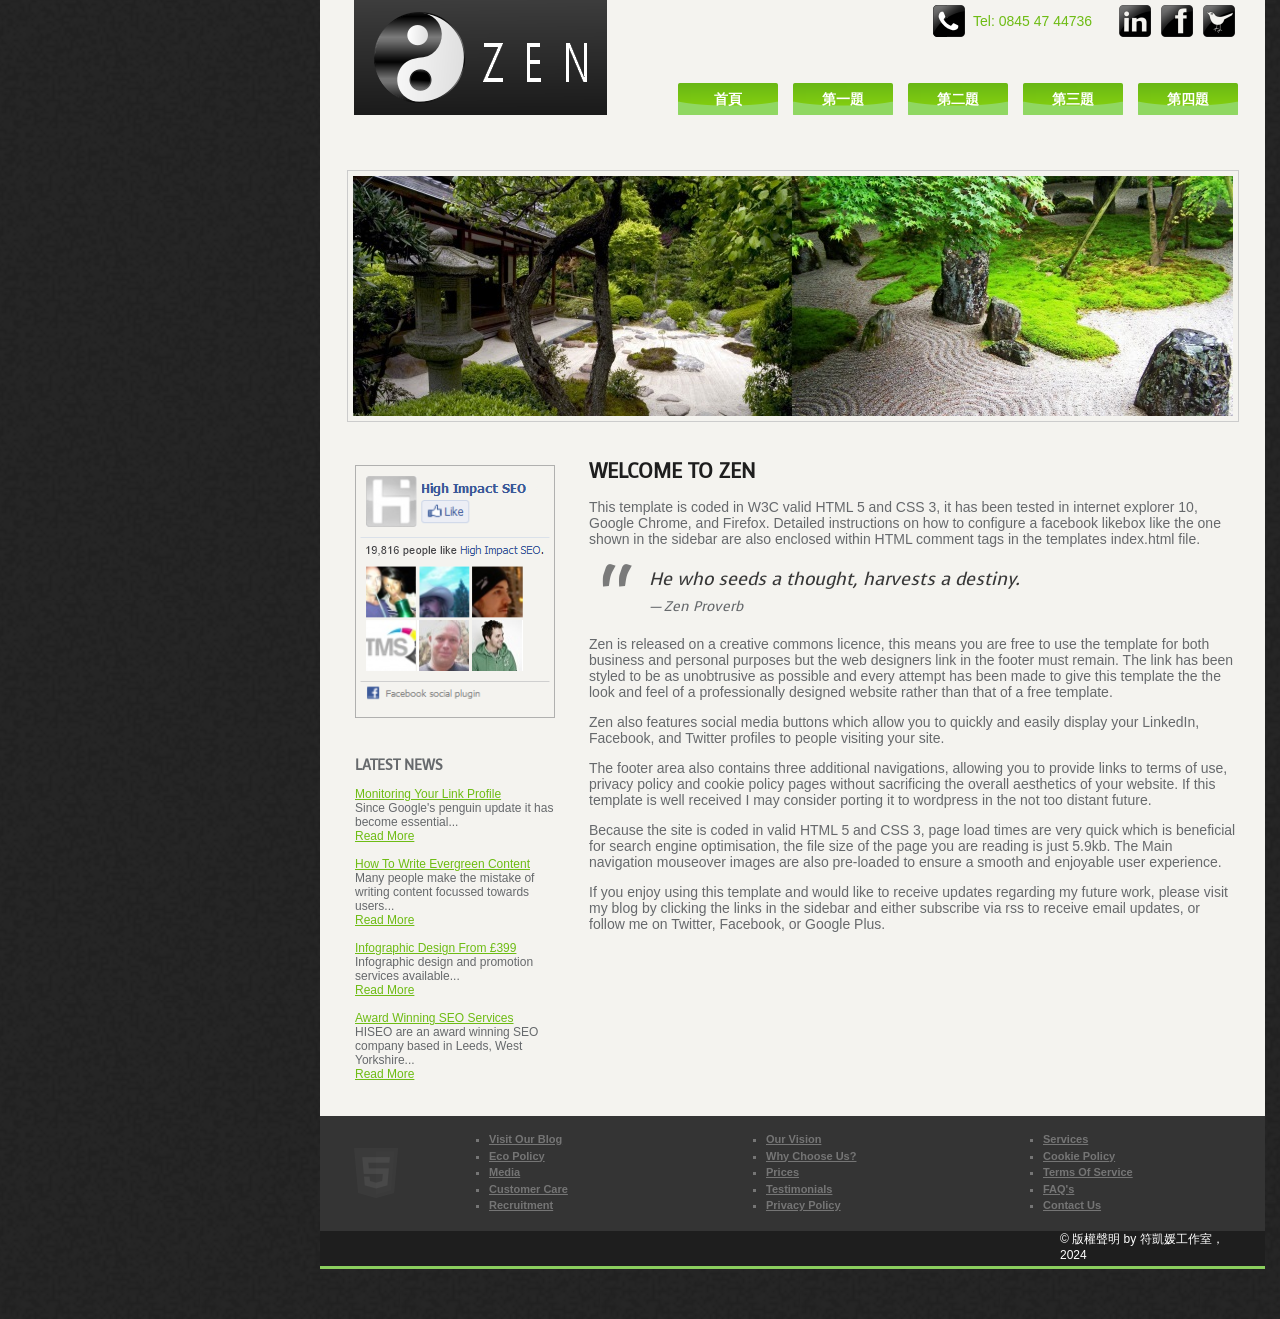
<file: index.html>
<!DOCTYPE html> 
<html>
<head>
<meta http-equiv="Content-Type" content="text/html; charset=utf-8" />
<title>110570034 符凱媛</title>
<meta name="description" content="Zen is a free XHTML template released on a creative commons attribution license" />
<meta name="keywords" content="Zen Template" />
<link rel="stylesheet" type="text/css" href="style.css"/>
<link rel="icon" href="images/favicon.ico" type="image/x-icon" />
<link href='http://fonts.googleapis.com/css?family=Voces' rel='stylesheet' type='text/css' />
</head>
<body>
<!-- Paste Facebook LikeBox Javascript Here -->
<div class="wrap">
<div class="header">
<div class="topbar">
<div class="social"><a href="#" target="_blank" title="twitter" class="twitter">twitter</a><a href="#" target="_blank" title="facebook" class="facebook">facebook</a><a href="#" target="_blank" title="linkedin" class="linkedin">linkedin</a>
</div><!--close social -->
<div class="phone">Tel: 0845 47 44736</div>
<div id="menu">
      <ul>
        <li><a  href="index.html">首頁</a></li>
        <li><a  href="a1.html">第一題</a></li>
        <li><a  href="a2.html">第二題</a></li>
        <li><a  href="a3.html">第三題</a></li>
        <li><a  href="a4.html">第四題</a></li>
      </ul>
</div><!-- close menu -->
</div><!--close topbar -->

<div class="blacktab"><div class="logo"><a href="#"><img src="images/logo.png" alt="Zen Template" /></a></div></div>
<div class="banner"><img src="images/banner.jpg" height="240" width="880" alt="Zen Banner"/></div>
</div><!-- close header -->
<div class="page">

<div class="main">
<h1>Welcome To ZEN</h1>
<p>This template is coded in W3C valid HTML 5 and CSS 3, it has been tested in internet explorer 10, Google Chrome, and Firefox. Detailed instructions on how to configure a facebook likebox like the one shown in the sidebar are also enclosed within HTML comment tags in the templates index.html file.</p>
<blockquote>He who seeds a thought, harvests a destiny.<cite>Zen Proverb</cite></blockquote>
<p>Zen is released on a creative commons licence, this means you are free to use the template for both business and personal purposes but the web designers link in the footer must remain. The link has been styled to be as unobtrusive as possible and every attempt has been made to give this template the the look and feel of a professionally designed website rather than that of a free template.</p>
<p>Zen also features social media buttons which allow you to quickly and easily display your LinkedIn, Facebook, and Twitter profiles to people visiting your site.</p>
<p>The footer area also contains three additional navigations, allowing you to provide links to terms of use, privacy policy and cookie policy pages without sacrificing the overall aesthetics of your website. If this template is well received I may consider porting it to wordpress in the not too distant future.</p>
<p>Because the site is coded in valid HTML 5 and CSS 3, page load times are very quick which is beneficial for search engine optimisation, the file size of the page you are reading is just 5.9kb. The Main navigation mouseover images are also pre-loaded to ensure a smooth and enjoyable user experience.</p>
<p>If you enjoy using this template and would like to receive updates regarding my future work, please visit my blog by clicking the links in the sidebar and either subscribe via rss to receive email updates, or follow me on Twitter, Facebook, or Google Plus.</p>
</div>
<div class="sidebar">
<div class="item">
<!-- Replace This Code With Your Own Facebook Likebox Code - To Get The Code Go To: http://developers.facebook.com/docs/reference/plugins/like-box/  
Paste The Code From Box 2 Below, And The Code From Box 1 Just Below The <body> Tag On Line 12 -->
<img src="images/facebook-likebox.png" height="253" width="200" alt="This Image Is For Demo Purposes Only - Replace This Line With Your Facebook Likebox Code" />
<!-- End Facebook Likebox Code -->
</div>
<div class="item">
<h2>Latest News</h2>
<p><a href="http://www.hiseo.co.uk/seo-blog/monitoring-your-link-profile-in-real-time-with-excel-or-calc/">Monitoring Your Link Profile</a><br />Since Google&#39;s penguin update it has become essential...<br /><a href="http://www.hiseo.co.uk/seo-blog/monitoring-your-link-profile-in-real-time-with-excel-or-calc/">Read More</a><br /><br />
<a href="http://www.hiseo.co.uk/seo-blog/how-to-write-targeted-evergreen-content/">How To Write Evergreen Content</a><br />Many people make the mistake of writing content focussed towards users...<br /><a href="http://www.hiseo.co.uk/seo-blog/how-to-write-targeted-evergreen-content/">Read More</a><br /><br />
<a href="http://www.hiseo.co.uk/seo-blog/organic-seo-trail-map/">Infographic Design From &pound;399</a><br />Infographic design and promotion services available...<br /><a href="http://www.hiseo.co.uk/seo-blog/organic-seo-trail-map/">Read More</a><br /><br />
<a href="http://www.hiseo.co.uk/">Award Winning SEO Services</a><br />HISEO are an award winning SEO company based in Leeds, West Yorkshire... <br /><a href="http://www.hiseo.co.uk/">Read More</a></p>
</div>
</div><!-- close sidebar -->
</div><!--close page -->
<div class="footer">
<div class="html5"></div>
<div class="footerbox">
<div class="box1">
<ul>
<li><a href="#">Services</a></li>
<li><a href="#">Cookie Policy</a></li>
<li><a href="#">Terms Of Service</a></li>
<li><a href="#">FAQ&#39;s</a></li>
<li><a href="#">Contact Us</a></li>
</ul>
</div>
<div class="box2">
<ul>
<li><a href="#">Our Vision</a></li>
<li><a href="#">Why Choose Us?</a></li>
<li><a href="#">Prices</a></li>
<li><a href="#">Testimonials</a></li>
<li><a href="#">Privacy Policy</a></li>
</ul>
</div>
<div class="box3">
<ul>
<li><a href="#">Visit Our Blog</a></li>
<li><a href="#">Eco Policy</a></li>
<li><a href="#">Media</a></li>
<li><a href="#">Customer Care</a></li>
<li><a href="#">Recruitment</a></li>
</ul>
</div>
</div>
<!-- required for legal template use - please do not remove or edit-->
<div class="creativecommons">
  &copy 版權聲明 by 符凱媛工作室，2024

</div>
<!-- end required for legal template use - please do not remove or edit -->
</div>
</div>
</body>
</html>
</file>
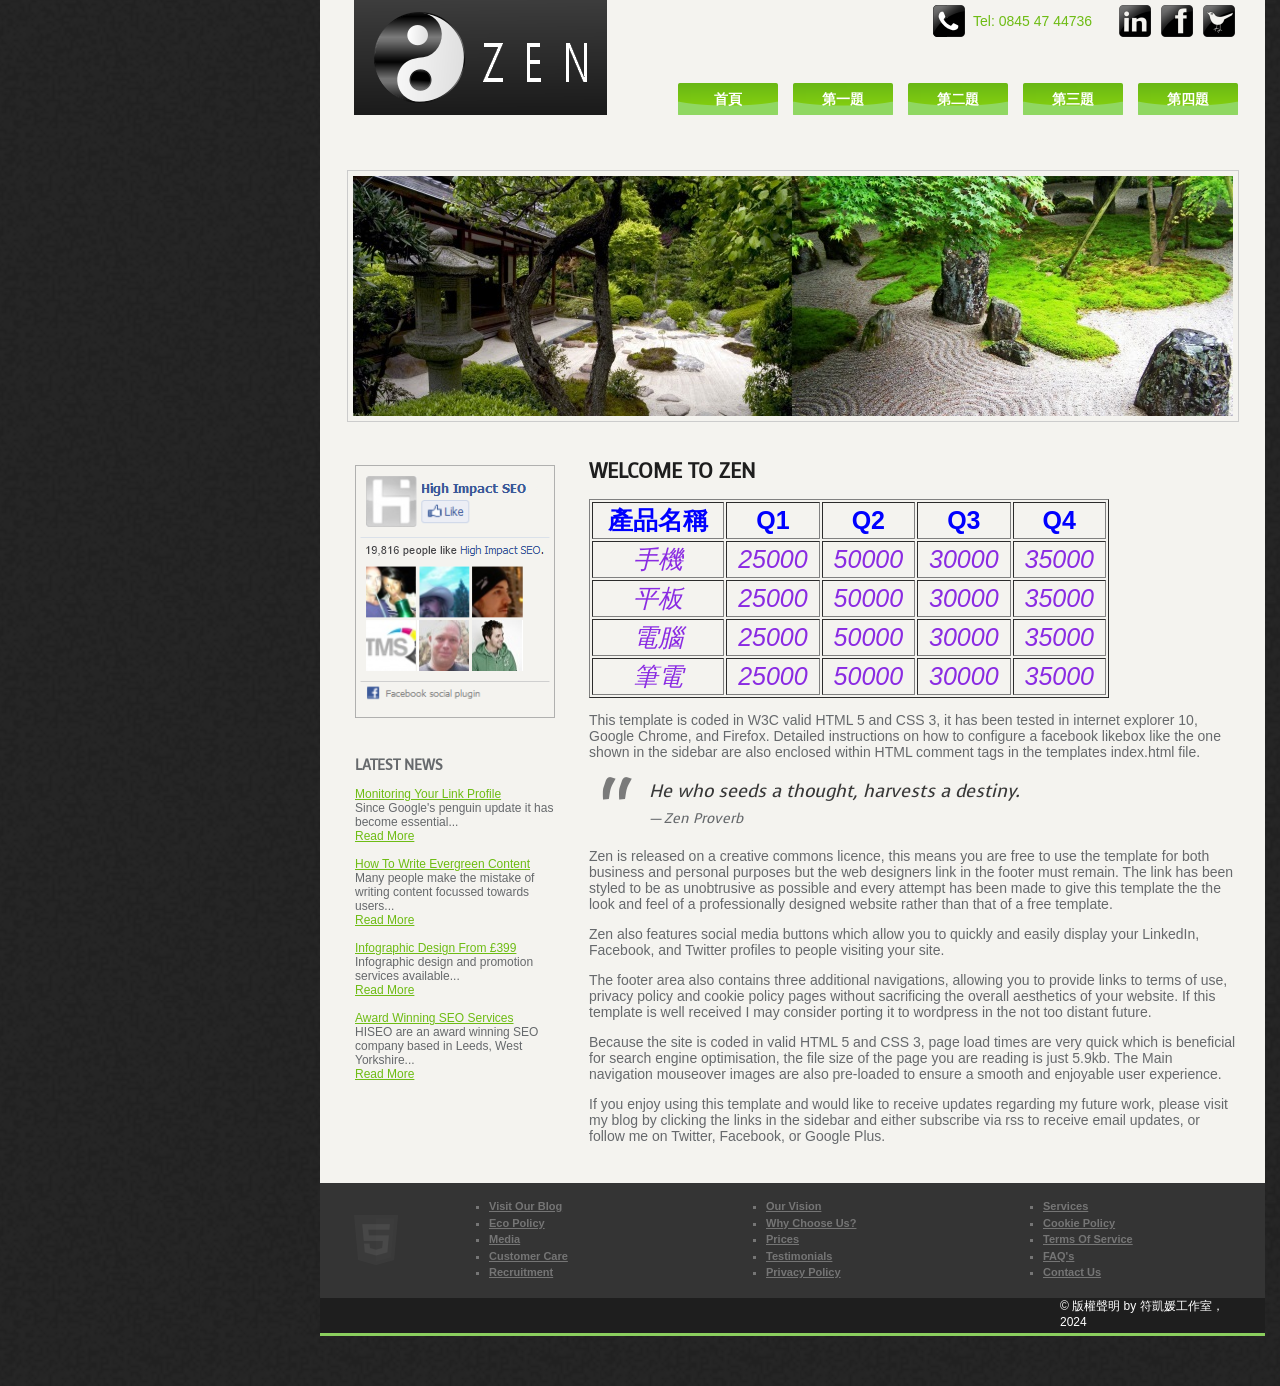
<file: a1.html>
<!DOCTYPE html> 
<html>
<head>
<meta http-equiv="Content-Type" content="text/html; charset=utf-8" />
<title>110570034 符凱媛</title>
<meta name="description" content="Zen is a free XHTML template released on a creative commons attribution license" />
<meta name="keywords" content="Zen Template" />
<link rel="stylesheet" type="text/css" href="style.css"/>
<link rel="icon" href="images/favicon.ico" type="image/x-icon" />
<link href='http://fonts.googleapis.com/css?family=Voces' rel='stylesheet' type='text/css' />
</head>
<body>
<!-- Paste Facebook LikeBox Javascript Here -->
<div class="wrap">
<div class="header">
<div class="topbar">
<div class="social"><a href="#" target="_blank" title="twitter" class="twitter">twitter</a><a href="#" target="_blank" title="facebook" class="facebook">facebook</a><a href="#" target="_blank" title="linkedin" class="linkedin">linkedin</a>
</div><!--close social -->
<div class="phone">Tel: 0845 47 44736</div>
<div id="menu">
      <ul>
        <li><a  href="index.html">首頁</a></li>
        <li><a  href="a1.html">第一題</a></li>
        <li><a  href="a2.html">第二題</a></li>
        <li><a  href="a3.html">第三題</a></li>
        <li><a  href="a4.html">第四題</a></li>
      </ul>
</div><!-- close menu -->
</div><!--close topbar -->

<div class="blacktab"><div class="logo"><a href="#"><img src="images/logo.png" alt="Zen Template" /></a></div></div>
<div class="banner"><img src="images/banner.jpg" height="240" width="880" alt="Zen Banner"/></div>
</div><!-- close header -->
<div class="page">

<div class="main">
<h1>Welcome To ZEN</h1>

<table border="1" width="80%"  style="color: blueviolet; font-size: 25px; font-style: italic; text-align: center;">
  <tr>
    <td style="color: blue; font-size: 25px; font-weight: 900; text-align: center; font-style: normal;">產品名稱</td>
    <td style="color: blue; font-size: 25px; font-weight: 900; text-align: center; font-style: normal;">Q1</td>
    <td style="color: blue; font-size: 25px; font-weight: 900; text-align: center; font-style: normal;">Q2</td>
    <td style="color: blue; font-size: 25px; font-weight: 900; text-align: center; font-style: normal;">Q3</td>
    <td style="color: blue; font-size: 25px; font-weight: 900; text-align: center; font-style: normal;">Q4</td>
  </tr>
  <tr >
    <td>手機</td>
    <td>25000</td>
    <td>50000</td>
    <td>30000</td>
    <td>35000</td>
  </tr>
  <tr >
    <td>平板</td>
    <td>25000</td>
    <td>50000</td>
    <td>30000</td>
    <td>35000</td>
  </tr>
  <tr >
    <td>電腦</td>
    <td>25000</td>
    <td>50000</td>
    <td>30000</td>
    <td>35000</td>
  </tr>
  <tr style="text-align: center;">
    <td>筆電</td>
    <td>25000</td>
    <td>50000</td>
    <td>30000</td>
    <td>35000</td>
  </tr>
</table>





<p>This template is coded in W3C valid HTML 5 and CSS 3, it has been tested in internet explorer 10, Google Chrome, and Firefox. Detailed instructions on how to configure a facebook likebox like the one shown in the sidebar are also enclosed within HTML comment tags in the templates index.html file.</p>
<blockquote>He who seeds a thought, harvests a destiny.<cite>Zen Proverb</cite></blockquote>
<p>Zen is released on a creative commons licence, this means you are free to use the template for both business and personal purposes but the web designers link in the footer must remain. The link has been styled to be as unobtrusive as possible and every attempt has been made to give this template the the look and feel of a professionally designed website rather than that of a free template.</p>
<p>Zen also features social media buttons which allow you to quickly and easily display your LinkedIn, Facebook, and Twitter profiles to people visiting your site.</p>
<p>The footer area also contains three additional navigations, allowing you to provide links to terms of use, privacy policy and cookie policy pages without sacrificing the overall aesthetics of your website. If this template is well received I may consider porting it to wordpress in the not too distant future.</p>
<p>Because the site is coded in valid HTML 5 and CSS 3, page load times are very quick which is beneficial for search engine optimisation, the file size of the page you are reading is just 5.9kb. The Main navigation mouseover images are also pre-loaded to ensure a smooth and enjoyable user experience.</p>
<p>If you enjoy using this template and would like to receive updates regarding my future work, please visit my blog by clicking the links in the sidebar and either subscribe via rss to receive email updates, or follow me on Twitter, Facebook, or Google Plus.</p>
</div>
<div class="sidebar">
<div class="item">
<!-- Replace This Code With Your Own Facebook Likebox Code - To Get The Code Go To: http://developers.facebook.com/docs/reference/plugins/like-box/  
Paste The Code From Box 2 Below, And The Code From Box 1 Just Below The <body> Tag On Line 12 -->
<img src="images/facebook-likebox.png" height="253" width="200" alt="This Image Is For Demo Purposes Only - Replace This Line With Your Facebook Likebox Code" />
<!-- End Facebook Likebox Code -->
</div>
<div class="item">
<h2>Latest News</h2>
<p><a href="http://www.hiseo.co.uk/seo-blog/monitoring-your-link-profile-in-real-time-with-excel-or-calc/">Monitoring Your Link Profile</a><br />Since Google&#39;s penguin update it has become essential...<br /><a href="http://www.hiseo.co.uk/seo-blog/monitoring-your-link-profile-in-real-time-with-excel-or-calc/">Read More</a><br /><br />
<a href="http://www.hiseo.co.uk/seo-blog/how-to-write-targeted-evergreen-content/">How To Write Evergreen Content</a><br />Many people make the mistake of writing content focussed towards users...<br /><a href="http://www.hiseo.co.uk/seo-blog/how-to-write-targeted-evergreen-content/">Read More</a><br /><br />
<a href="http://www.hiseo.co.uk/seo-blog/organic-seo-trail-map/">Infographic Design From &pound;399</a><br />Infographic design and promotion services available...<br /><a href="http://www.hiseo.co.uk/seo-blog/organic-seo-trail-map/">Read More</a><br /><br />
<a href="http://www.hiseo.co.uk/">Award Winning SEO Services</a><br />HISEO are an award winning SEO company based in Leeds, West Yorkshire... <br /><a href="http://www.hiseo.co.uk/">Read More</a></p>
</div>
</div><!-- close sidebar -->
</div><!--close page -->
<div class="footer">
<div class="html5"></div>
<div class="footerbox">
<div class="box1">
<ul>
<li><a href="#">Services</a></li>
<li><a href="#">Cookie Policy</a></li>
<li><a href="#">Terms Of Service</a></li>
<li><a href="#">FAQ&#39;s</a></li>
<li><a href="#">Contact Us</a></li>
</ul>
</div>
<div class="box2">
<ul>
<li><a href="#">Our Vision</a></li>
<li><a href="#">Why Choose Us?</a></li>
<li><a href="#">Prices</a></li>
<li><a href="#">Testimonials</a></li>
<li><a href="#">Privacy Policy</a></li>
</ul>
</div>
<div class="box3">
<ul>
<li><a href="#">Visit Our Blog</a></li>
<li><a href="#">Eco Policy</a></li>
<li><a href="#">Media</a></li>
<li><a href="#">Customer Care</a></li>
<li><a href="#">Recruitment</a></li>
</ul>
</div>
</div>
<!-- required for legal template use - please do not remove or edit-->
<div class="creativecommons">
  &copy 版權聲明 by 符凱媛工作室，2024

</div>
<!-- end required for legal template use - please do not remove or edit -->
</div>
</div>
</body>
</html>
</file>
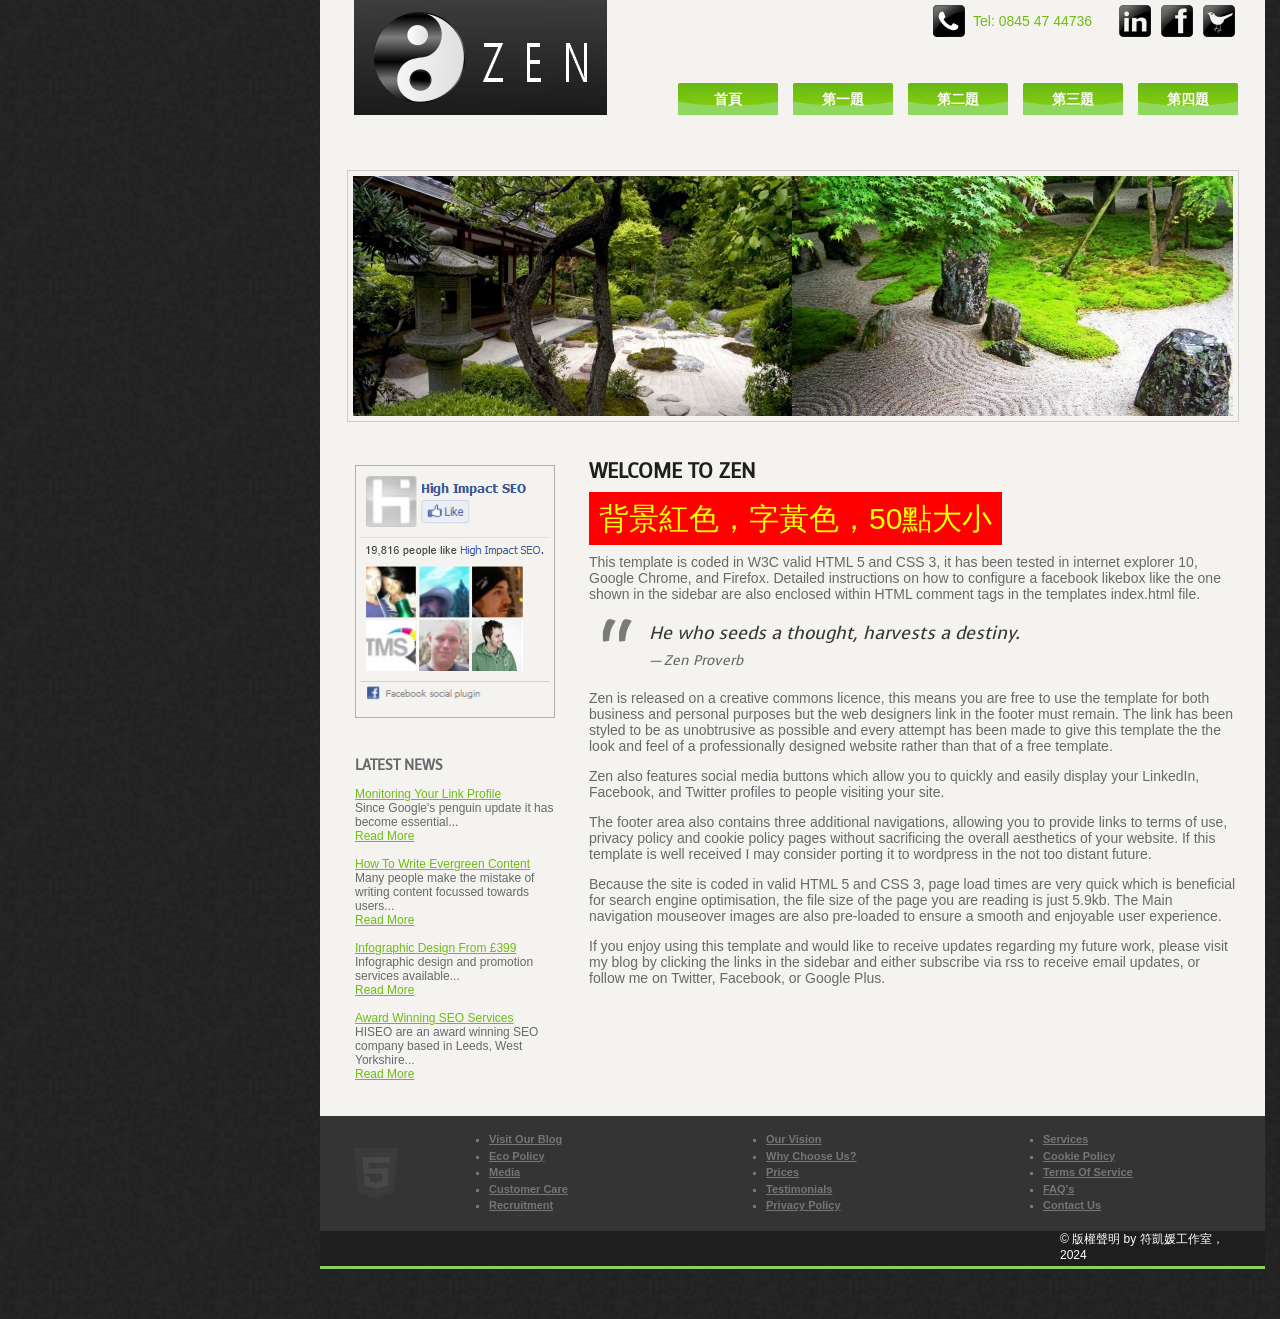
<file: a2.html>
<!DOCTYPE html> 
<html>
<head>
<meta http-equiv="Content-Type" content="text/html; charset=utf-8" />
<title>110570034 符凱媛</title>
<meta name="description" content="Zen is a free XHTML template released on a creative commons attribution license" />
<meta name="keywords" content="Zen Template" />
<link rel="stylesheet" type="text/css" href="style.css"/>
<link rel="icon" href="images/favicon.ico" type="image/x-icon" />
<link href='http://fonts.googleapis.com/css?family=Voces' rel='stylesheet' type='text/css' />
</head>
<body>
<!-- Paste Facebook LikeBox Javascript Here -->
<div class="wrap">
<div class="header">
<div class="topbar">
<div class="social"><a href="#" target="_blank" title="twitter" class="twitter">twitter</a><a href="#" target="_blank" title="facebook" class="facebook">facebook</a><a href="#" target="_blank" title="linkedin" class="linkedin">linkedin</a>
</div><!--close social -->
<div class="phone">Tel: 0845 47 44736</div>
<div id="menu">
      <ul>
        <li><a  href="index.html">首頁</a></li>
        <li><a  href="a1.html">第一題</a></li>
        <li><a  href="a2.html">第二題</a></li>
        <li><a  href="a3.html">第三題</a></li>
        <li><a  href="a4.html">第四題</a></li>
      </ul>
</div><!-- close menu -->
</div><!--close topbar -->

<div class="blacktab"><div class="logo"><a href="#"><img src="images/logo.png" alt="Zen Template" /></a></div></div>
<div class="banner"><img src="images/banner.jpg" height="240" width="880" alt="Zen Banner"/></div>
</div><!-- close header -->
<div class="page">

<div class="main">
<h1>Welcome To ZEN</h1>

<label style="font-size: 30px; color: yellow; background-color: red; padding: 10px;">
  背景紅色，字黃色，50點大小
</label>



<p>This template is coded in W3C valid HTML 5 and CSS 3, it has been tested in internet explorer 10, Google Chrome, and Firefox. Detailed instructions on how to configure a facebook likebox like the one shown in the sidebar are also enclosed within HTML comment tags in the templates index.html file.</p>
<blockquote>He who seeds a thought, harvests a destiny.<cite>Zen Proverb</cite></blockquote>
<p>Zen is released on a creative commons licence, this means you are free to use the template for both business and personal purposes but the web designers link in the footer must remain. The link has been styled to be as unobtrusive as possible and every attempt has been made to give this template the the look and feel of a professionally designed website rather than that of a free template.</p>
<p>Zen also features social media buttons which allow you to quickly and easily display your LinkedIn, Facebook, and Twitter profiles to people visiting your site.</p>
<p>The footer area also contains three additional navigations, allowing you to provide links to terms of use, privacy policy and cookie policy pages without sacrificing the overall aesthetics of your website. If this template is well received I may consider porting it to wordpress in the not too distant future.</p>
<p>Because the site is coded in valid HTML 5 and CSS 3, page load times are very quick which is beneficial for search engine optimisation, the file size of the page you are reading is just 5.9kb. The Main navigation mouseover images are also pre-loaded to ensure a smooth and enjoyable user experience.</p>
<p>If you enjoy using this template and would like to receive updates regarding my future work, please visit my blog by clicking the links in the sidebar and either subscribe via rss to receive email updates, or follow me on Twitter, Facebook, or Google Plus.</p>
</div>
<div class="sidebar">
<div class="item">
<!-- Replace This Code With Your Own Facebook Likebox Code - To Get The Code Go To: http://developers.facebook.com/docs/reference/plugins/like-box/  
Paste The Code From Box 2 Below, And The Code From Box 1 Just Below The <body> Tag On Line 12 -->
<img src="images/facebook-likebox.png" height="253" width="200" alt="This Image Is For Demo Purposes Only - Replace This Line With Your Facebook Likebox Code" />
<!-- End Facebook Likebox Code -->
</div>
<div class="item">
<h2>Latest News</h2>
<p><a href="http://www.hiseo.co.uk/seo-blog/monitoring-your-link-profile-in-real-time-with-excel-or-calc/">Monitoring Your Link Profile</a><br />Since Google&#39;s penguin update it has become essential...<br /><a href="http://www.hiseo.co.uk/seo-blog/monitoring-your-link-profile-in-real-time-with-excel-or-calc/">Read More</a><br /><br />
<a href="http://www.hiseo.co.uk/seo-blog/how-to-write-targeted-evergreen-content/">How To Write Evergreen Content</a><br />Many people make the mistake of writing content focussed towards users...<br /><a href="http://www.hiseo.co.uk/seo-blog/how-to-write-targeted-evergreen-content/">Read More</a><br /><br />
<a href="http://www.hiseo.co.uk/seo-blog/organic-seo-trail-map/">Infographic Design From &pound;399</a><br />Infographic design and promotion services available...<br /><a href="http://www.hiseo.co.uk/seo-blog/organic-seo-trail-map/">Read More</a><br /><br />
<a href="http://www.hiseo.co.uk/">Award Winning SEO Services</a><br />HISEO are an award winning SEO company based in Leeds, West Yorkshire... <br /><a href="http://www.hiseo.co.uk/">Read More</a></p>
</div>
</div><!-- close sidebar -->
</div><!--close page -->
<div class="footer">
<div class="html5"></div>
<div class="footerbox">
<div class="box1">
<ul>
<li><a href="#">Services</a></li>
<li><a href="#">Cookie Policy</a></li>
<li><a href="#">Terms Of Service</a></li>
<li><a href="#">FAQ&#39;s</a></li>
<li><a href="#">Contact Us</a></li>
</ul>
</div>
<div class="box2">
<ul>
<li><a href="#">Our Vision</a></li>
<li><a href="#">Why Choose Us?</a></li>
<li><a href="#">Prices</a></li>
<li><a href="#">Testimonials</a></li>
<li><a href="#">Privacy Policy</a></li>
</ul>
</div>
<div class="box3">
<ul>
<li><a href="#">Visit Our Blog</a></li>
<li><a href="#">Eco Policy</a></li>
<li><a href="#">Media</a></li>
<li><a href="#">Customer Care</a></li>
<li><a href="#">Recruitment</a></li>
</ul>
</div>
</div>
<!-- required for legal template use - please do not remove or edit-->
<div class="creativecommons">
  &copy 版權聲明 by 符凱媛工作室，2024

</div>
<!-- end required for legal template use - please do not remove or edit -->
</div>
</div>
</body>
</html>
</file>
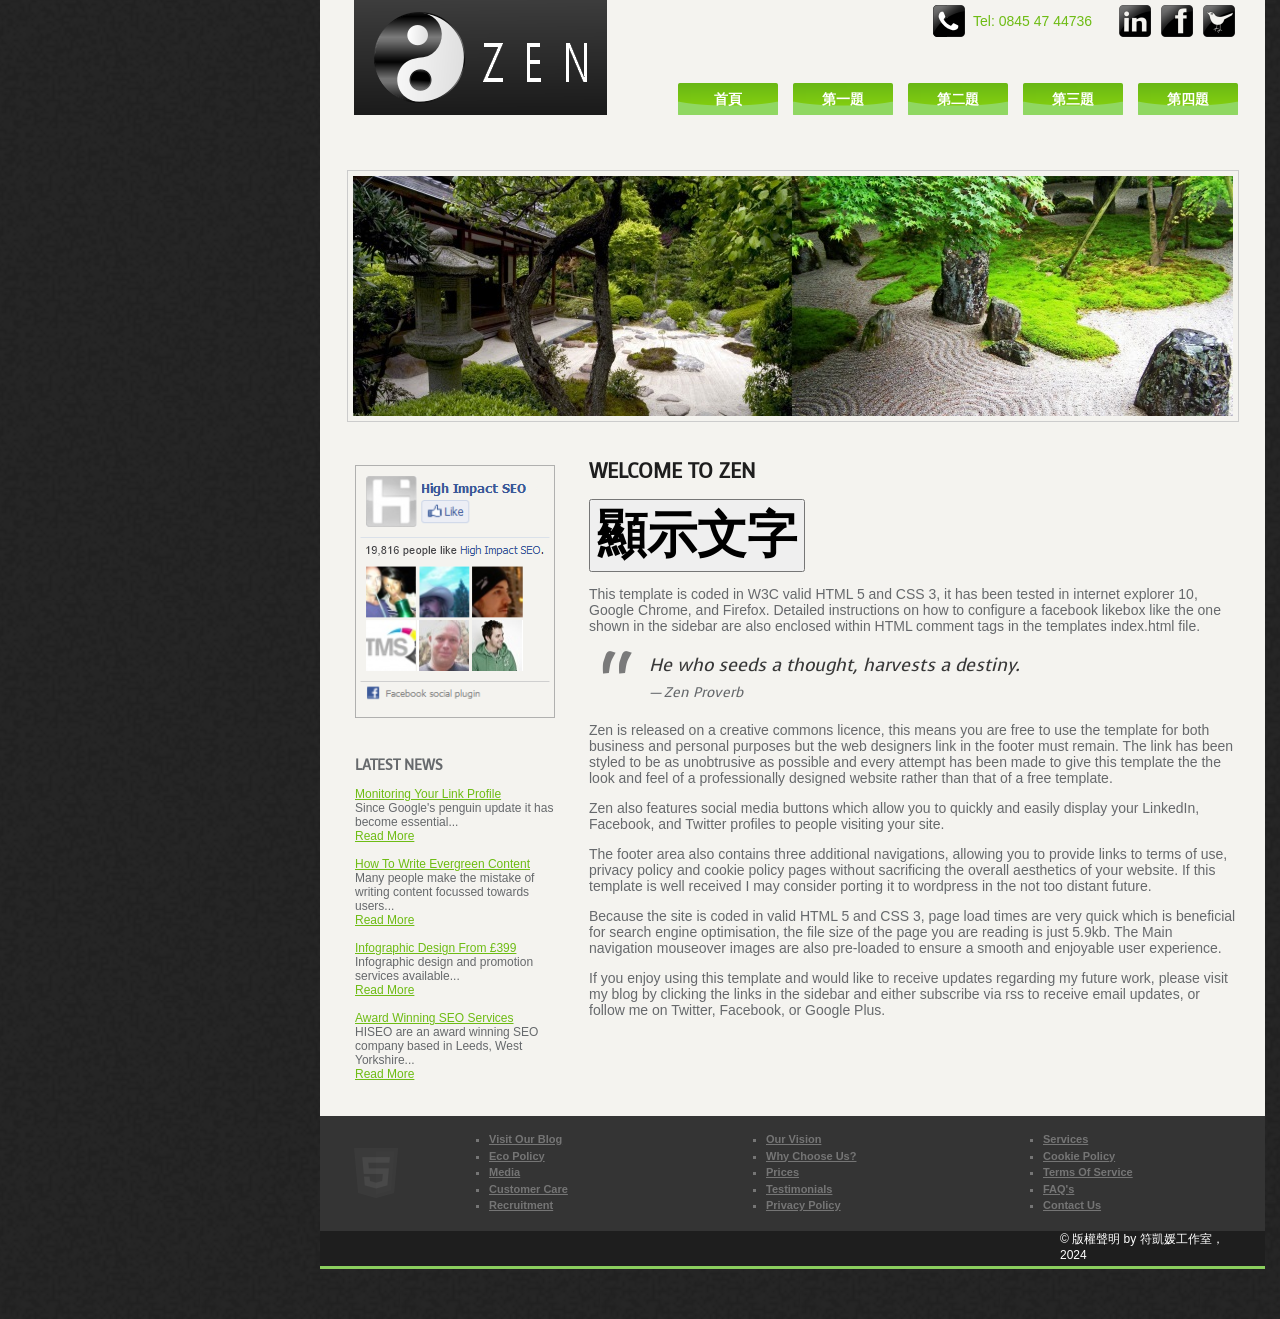
<file: a3.html>
<!DOCTYPE html> 
<html>
<head>
<meta http-equiv="Content-Type" content="text/html; charset=utf-8" />
<title>110570034 符凱媛</title>
<meta name="description" content="Zen is a free XHTML template released on a creative commons attribution license" />
<meta name="keywords" content="Zen Template" />
<link rel="stylesheet" type="text/css" href="style.css"/>
<link rel="icon" href="images/favicon.ico" type="image/x-icon" />
<link href='http://fonts.googleapis.com/css?family=Voces' rel='stylesheet' type='text/css' />

<script>
  function show()
  {
    //alert("hi....")
    document.write("hello....")
  }
</script>

</head>
<body>
<!-- Paste Facebook LikeBox Javascript Here -->
<div class="wrap">
<div class="header">
<div class="topbar">
<div class="social"><a href="#" target="_blank" title="twitter" class="twitter">twitter</a><a href="#" target="_blank" title="facebook" class="facebook">facebook</a><a href="#" target="_blank" title="linkedin" class="linkedin">linkedin</a>
</div><!--close social -->
<div class="phone">Tel: 0845 47 44736</div>
<div id="menu">
      <ul>
        <li><a  href="index.html">首頁</a></li>
        <li><a  href="a1.html">第一題</a></li>
        <li><a  href="a2.html">第二題</a></li>
        <li><a  href="a3.html">第三題</a></li>
        <li><a  href="a4.html">第四題</a></li>
      </ul>
</div><!-- close menu -->
</div><!--close topbar -->

<div class="blacktab"><div class="logo"><a href="#"><img src="images/logo.png" alt="Zen Template" /></a></div></div>
<div class="banner"><img src="images/banner.jpg" height="240" width="880" alt="Zen Banner"/></div>
</div><!-- close header -->
<div class="page">

<div class="main">
<h1>Welcome To ZEN</h1>

  <button onclick="show()" style="font-size: 50px; font-weight: 900;">
    顯示文字
  </button>


<p>This template is coded in W3C valid HTML 5 and CSS 3, it has been tested in internet explorer 10, Google Chrome, and Firefox. Detailed instructions on how to configure a facebook likebox like the one shown in the sidebar are also enclosed within HTML comment tags in the templates index.html file.</p>
<blockquote>He who seeds a thought, harvests a destiny.<cite>Zen Proverb</cite></blockquote>
<p>Zen is released on a creative commons licence, this means you are free to use the template for both business and personal purposes but the web designers link in the footer must remain. The link has been styled to be as unobtrusive as possible and every attempt has been made to give this template the the look and feel of a professionally designed website rather than that of a free template.</p>
<p>Zen also features social media buttons which allow you to quickly and easily display your LinkedIn, Facebook, and Twitter profiles to people visiting your site.</p>
<p>The footer area also contains three additional navigations, allowing you to provide links to terms of use, privacy policy and cookie policy pages without sacrificing the overall aesthetics of your website. If this template is well received I may consider porting it to wordpress in the not too distant future.</p>
<p>Because the site is coded in valid HTML 5 and CSS 3, page load times are very quick which is beneficial for search engine optimisation, the file size of the page you are reading is just 5.9kb. The Main navigation mouseover images are also pre-loaded to ensure a smooth and enjoyable user experience.</p>
<p>If you enjoy using this template and would like to receive updates regarding my future work, please visit my blog by clicking the links in the sidebar and either subscribe via rss to receive email updates, or follow me on Twitter, Facebook, or Google Plus.</p>
</div>
<div class="sidebar">
<div class="item">
<!-- Replace This Code With Your Own Facebook Likebox Code - To Get The Code Go To: http://developers.facebook.com/docs/reference/plugins/like-box/  
Paste The Code From Box 2 Below, And The Code From Box 1 Just Below The <body> Tag On Line 12 -->
<img src="images/facebook-likebox.png" height="253" width="200" alt="This Image Is For Demo Purposes Only - Replace This Line With Your Facebook Likebox Code" />
<!-- End Facebook Likebox Code -->
</div>
<div class="item">
<h2>Latest News</h2>
<p><a href="http://www.hiseo.co.uk/seo-blog/monitoring-your-link-profile-in-real-time-with-excel-or-calc/">Monitoring Your Link Profile</a><br />Since Google&#39;s penguin update it has become essential...<br /><a href="http://www.hiseo.co.uk/seo-blog/monitoring-your-link-profile-in-real-time-with-excel-or-calc/">Read More</a><br /><br />
<a href="http://www.hiseo.co.uk/seo-blog/how-to-write-targeted-evergreen-content/">How To Write Evergreen Content</a><br />Many people make the mistake of writing content focussed towards users...<br /><a href="http://www.hiseo.co.uk/seo-blog/how-to-write-targeted-evergreen-content/">Read More</a><br /><br />
<a href="http://www.hiseo.co.uk/seo-blog/organic-seo-trail-map/">Infographic Design From &pound;399</a><br />Infographic design and promotion services available...<br /><a href="http://www.hiseo.co.uk/seo-blog/organic-seo-trail-map/">Read More</a><br /><br />
<a href="http://www.hiseo.co.uk/">Award Winning SEO Services</a><br />HISEO are an award winning SEO company based in Leeds, West Yorkshire... <br /><a href="http://www.hiseo.co.uk/">Read More</a></p>
</div>
</div><!-- close sidebar -->
</div><!--close page -->
<div class="footer">
<div class="html5"></div>
<div class="footerbox">
<div class="box1">
<ul>
<li><a href="#">Services</a></li>
<li><a href="#">Cookie Policy</a></li>
<li><a href="#">Terms Of Service</a></li>
<li><a href="#">FAQ&#39;s</a></li>
<li><a href="#">Contact Us</a></li>
</ul>
</div>
<div class="box2">
<ul>
<li><a href="#">Our Vision</a></li>
<li><a href="#">Why Choose Us?</a></li>
<li><a href="#">Prices</a></li>
<li><a href="#">Testimonials</a></li>
<li><a href="#">Privacy Policy</a></li>
</ul>
</div>
<div class="box3">
<ul>
<li><a href="#">Visit Our Blog</a></li>
<li><a href="#">Eco Policy</a></li>
<li><a href="#">Media</a></li>
<li><a href="#">Customer Care</a></li>
<li><a href="#">Recruitment</a></li>
</ul>
</div>
</div>
<!-- required for legal template use - please do not remove or edit-->
<div class="creativecommons">
  &copy 版權聲明 by 符凱媛工作室，2024

</div>
<!-- end required for legal template use - please do not remove or edit -->
</div>
</div>
</body>
</html>
</file>
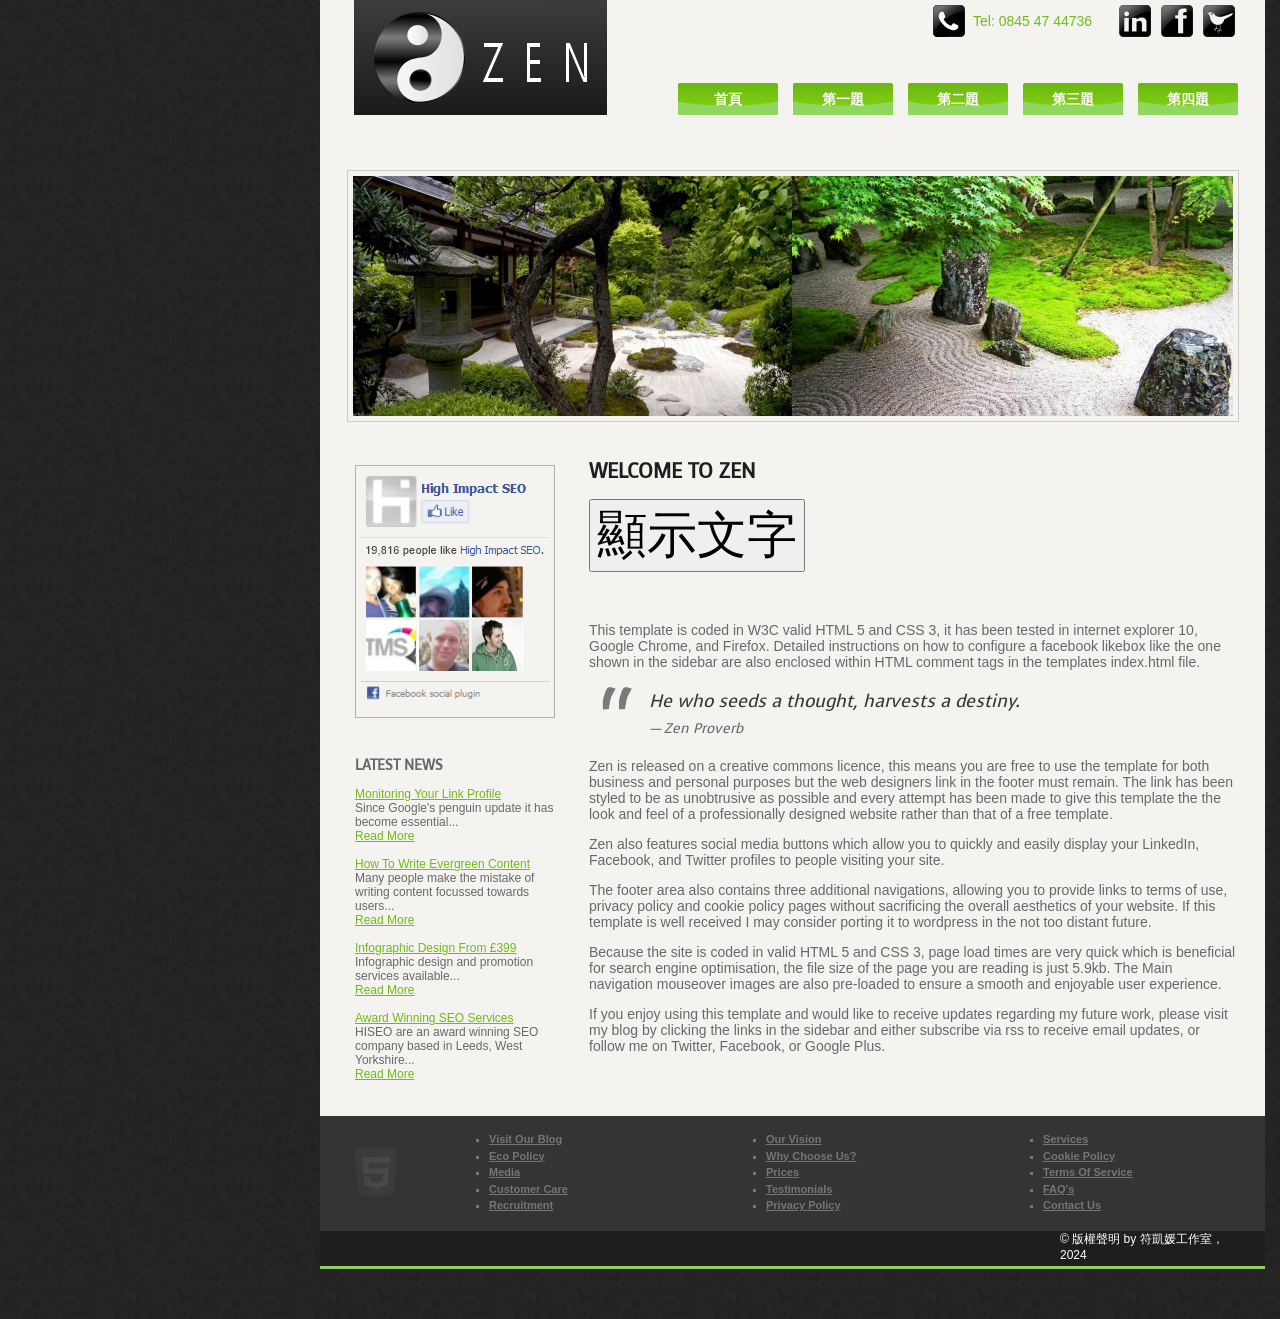
<file: a4.html>
<!DOCTYPE html> 
<html>
<head>
<meta http-equiv="Content-Type" content="text/html; charset=utf-8" />
<title>110570034 符凱媛</title>
<meta name="description" content="Zen is a free XHTML template released on a creative commons attribution license" />
<meta name="keywords" content="Zen Template" />
<link rel="stylesheet" type="text/css" href="style.css"/>
<link rel="icon" href="images/favicon.ico" type="image/x-icon" />
<link href='http://fonts.googleapis.com/css?family=Voces' rel='stylesheet' type='text/css' />

<script>
  function show()
  {
    document.getElementById("p1").innerHTML ="生日快樂"
  }
</script>

</head>
<body>
<!-- Paste Facebook LikeBox Javascript Here -->
<div class="wrap">
<div class="header">
<div class="topbar">
<div class="social"><a href="#" target="_blank" title="twitter" class="twitter">twitter</a><a href="#" target="_blank" title="facebook" class="facebook">facebook</a><a href="#" target="_blank" title="linkedin" class="linkedin">linkedin</a>
</div><!--close social -->
<div class="phone">Tel: 0845 47 44736</div>
<div id="menu">
      <ul>
        <li><a  href="index.html">首頁</a></li>
        <li><a  href="a1.html">第一題</a></li>
        <li><a  href="a2.html">第二題</a></li>
        <li><a  href="a3.html">第三題</a></li>
        <li><a  href="a4.html">第四題</a></li>
      </ul>
</div><!-- close menu -->
</div><!--close topbar -->

<div class="blacktab"><div class="logo"><a href="#"><img src="images/logo.png" alt="Zen Template" /></a></div></div>
<div class="banner"><img src="images/banner.jpg" height="240" width="880" alt="Zen Banner"/></div>
</div><!-- close header -->
<div class="page">

<div class="main">
<h1>Welcome To ZEN</h1>

<button onclick="show()" style="font-size: 50px;">顯示文字</button>

<p id="p1" style="font-size: 50px; color: red;">

</p>

<p>This template is coded in W3C valid HTML 5 and CSS 3, it has been tested in internet explorer 10, Google Chrome, and Firefox. Detailed instructions on how to configure a facebook likebox like the one shown in the sidebar are also enclosed within HTML comment tags in the templates index.html file.</p>
<blockquote>He who seeds a thought, harvests a destiny.<cite>Zen Proverb</cite></blockquote>
<p>Zen is released on a creative commons licence, this means you are free to use the template for both business and personal purposes but the web designers link in the footer must remain. The link has been styled to be as unobtrusive as possible and every attempt has been made to give this template the the look and feel of a professionally designed website rather than that of a free template.</p>
<p>Zen also features social media buttons which allow you to quickly and easily display your LinkedIn, Facebook, and Twitter profiles to people visiting your site.</p>
<p>The footer area also contains three additional navigations, allowing you to provide links to terms of use, privacy policy and cookie policy pages without sacrificing the overall aesthetics of your website. If this template is well received I may consider porting it to wordpress in the not too distant future.</p>
<p>Because the site is coded in valid HTML 5 and CSS 3, page load times are very quick which is beneficial for search engine optimisation, the file size of the page you are reading is just 5.9kb. The Main navigation mouseover images are also pre-loaded to ensure a smooth and enjoyable user experience.</p>
<p>If you enjoy using this template and would like to receive updates regarding my future work, please visit my blog by clicking the links in the sidebar and either subscribe via rss to receive email updates, or follow me on Twitter, Facebook, or Google Plus.</p>
</div>
<div class="sidebar">
<div class="item">
<!-- Replace This Code With Your Own Facebook Likebox Code - To Get The Code Go To: http://developers.facebook.com/docs/reference/plugins/like-box/  
Paste The Code From Box 2 Below, And The Code From Box 1 Just Below The <body> Tag On Line 12 -->
<img src="images/facebook-likebox.png" height="253" width="200" alt="This Image Is For Demo Purposes Only - Replace This Line With Your Facebook Likebox Code" />
<!-- End Facebook Likebox Code -->
</div>
<div class="item">
<h2>Latest News</h2>
<p><a href="http://www.hiseo.co.uk/seo-blog/monitoring-your-link-profile-in-real-time-with-excel-or-calc/">Monitoring Your Link Profile</a><br />Since Google&#39;s penguin update it has become essential...<br /><a href="http://www.hiseo.co.uk/seo-blog/monitoring-your-link-profile-in-real-time-with-excel-or-calc/">Read More</a><br /><br />
<a href="http://www.hiseo.co.uk/seo-blog/how-to-write-targeted-evergreen-content/">How To Write Evergreen Content</a><br />Many people make the mistake of writing content focussed towards users...<br /><a href="http://www.hiseo.co.uk/seo-blog/how-to-write-targeted-evergreen-content/">Read More</a><br /><br />
<a href="http://www.hiseo.co.uk/seo-blog/organic-seo-trail-map/">Infographic Design From &pound;399</a><br />Infographic design and promotion services available...<br /><a href="http://www.hiseo.co.uk/seo-blog/organic-seo-trail-map/">Read More</a><br /><br />
<a href="http://www.hiseo.co.uk/">Award Winning SEO Services</a><br />HISEO are an award winning SEO company based in Leeds, West Yorkshire... <br /><a href="http://www.hiseo.co.uk/">Read More</a></p>
</div>
</div><!-- close sidebar -->
</div><!--close page -->
<div class="footer">
<div class="html5"></div>
<div class="footerbox">
<div class="box1">
<ul>
<li><a href="#">Services</a></li>
<li><a href="#">Cookie Policy</a></li>
<li><a href="#">Terms Of Service</a></li>
<li><a href="#">FAQ&#39;s</a></li>
<li><a href="#">Contact Us</a></li>
</ul>
</div>
<div class="box2">
<ul>
<li><a href="#">Our Vision</a></li>
<li><a href="#">Why Choose Us?</a></li>
<li><a href="#">Prices</a></li>
<li><a href="#">Testimonials</a></li>
<li><a href="#">Privacy Policy</a></li>
</ul>
</div>
<div class="box3">
<ul>
<li><a href="#">Visit Our Blog</a></li>
<li><a href="#">Eco Policy</a></li>
<li><a href="#">Media</a></li>
<li><a href="#">Customer Care</a></li>
<li><a href="#">Recruitment</a></li>
</ul>
</div>
</div>
<!-- required for legal template use - please do not remove or edit-->
<div class="creativecommons">
  &copy 版權聲明 by 符凱媛工作室，2024

</div>
<!-- end required for legal template use - please do not remove or edit -->
</div>
</div>
</body>
</html>
</file>
<file: style.css>
html{
  height: 100%;
  padding: 0;
  margin: 0;
}

body { 
  font-family: Arial, Helvetica, sans-serif;
  font-size: 14px;
  color:#66696C;
  padding: 0;
  margin: 0;
  width: 100%; 
  background:url(images/background.png) repeat left top; 
}
a:link, a:hover {
  color: #66696C; 
  text-decoration: underline;
}
a:active, a:visited {
  color: #6EBC14; 
  text-decoration: underline;
}

h1 {
  text-transform:uppercase;
  font-family: 'Voces', cursive;
  font-size:20px;
  color:#1e1e1e;
}
h2 {
  text-transform:uppercase;
  font-family: 'Voces', cursive;
  font-size:16px;
  color:#1e1e1e;
}
h3 {
  text-transform:uppercase;
  font-family: 'Voces', cursive;
  font-size:14px;
  color:#1e1e1e;
}
blockquote {
font-family: 'Voces', cursive;
font-size: 18px;
font-style: italic;
width: 500px;
margin: 0.25em 0;
padding: 0.25em 40px;
line-height: 1.45;
position: relative;
color: #383838;
text-indent:20px;
}
blockquote:before {
display: block;
content: "\201C";
font-size: 80px;
position: absolute;
left: -20px;
top: -20px;
color: #7a7a7a;
}
blockquote cite {
color: #66696C;
font-size: 14px;
display: block;
margin-top: 5px;
}
 
blockquote cite:before {
content: "\2014 \2009";
}

.header {
  float:left;
  height: 425px;
  width: 945px;
  background: #F4F3EF;
}

.wrap {
  float:left;
  position:relative;
  right:-25%;
  width: 945px;
}
.main {
  float:right;
  width: 650px;
  margin:20px 26px 0px 0px;
  padding-bottom:25px;
}
.page {
  float:right;
  background: #F4F3EF;
  height: 100%;
  width:945px;
  padding: 0;
  margin: 0;
}
/* sidebar */
.sidebar {
  float:left;
  margin:40px 0px 0px 35px;	
  width: 202px;
  height:100%;
  font-family: Arial, Helvetica, sans-serif;
  font-size: 12px;
}
.sidebar h2 {
  text-transform:uppercase;
  font-family: 'Voces', cursive;
  font-size:14px;
  color:#66696C;
}
.sidebar a:link, a:hover, a:visited {
  color: #6EBC14; 
  text-decoration: underline;
}
.item {
  margin-bottom:35px;
}

/* Navigation */

#menu {
	float:left;
	position:relative;
	top:27px;
	left:6px;
	display:block;
	width:608px;
}

#menu ul {
	list-style-type: none;
	width: 608px;
}

#menu ul li {
	display: block;
	float: left;
	width: 115px;
	height: 32px;
}

#menu a, #menu a:visited {
	display: block;
	width:100px; 
	height:32px; 
	background:url(images/nav.png); 
	background-position:left top; 
	background-color:transparent; 
	text-align:center; 
	color:#ffffff; 
	line-height:32px; 
	text-decoration:none; 
	font-family:arial, sans-serif; 
	font-weight:bold; 
	margin-top:5px;
}

#menu a:hover {
	background-position: -100px 0px;
	line-height:32px; 
	overflow:hidden; 
	color:#ffffff;
}

#menu a#selected {
	  background-position: -100px 0px; 
	line-height:32px; 
}

#menu a#selected:hover {
	color:white;
}
/*END NAVIGATION*/


.topbar {
  float:right;
  height:115px;
  width:633px;
  padding-top:5px;
}
.blacktab {
  float:right;
  position:relative;
  right:25px;
  width:253px;
  height:115px;
  background: url(images/blacktab.png) top left no-repeat;
}
.logo {
  position:relative;
  top:12px;
  left:20px;
  width:220px;
  height:91px;
}
a img {
border: 0;
text-decoration: none;
}
	
.phone {
  float:right;
  height:32px;
  width:170px;
  color:#6EBC14;
  text-indent:40px;
  line-height:235%;
  background: url(images/phone.png) center left no-repeat;
}
	
.social {

  float:right;
  padding-right:20px;
  height: 32px;
  width: 142px;
  display: block;
  text-indent: -9999px;
  overflow:hidden;
}
.twitter {
  float: right;
  background: url(images/twitter.png) no-repeat top;
  margin: 0 10px 0 0;
  height: 32px;
  width: 32px;
  display: block;
  text-indent: -9999px;
}
.twitter a:hover, .twitter a:active, .twitter a:focus {
  text-decoration : none;
}
.facebook {
  float: right;
  background: url(images/facebook.png) no-repeat top;
  margin: 0 10px 0 0;
  height: 32px;
  width: 32px;
  display: block;
  text-indent: -9999px;
}
.facebook a:hover, .facebook a:active, .facebook a:focus {
  text-decoration : none;
}
.linkedin {
  float: right;
  background: url(images/linkedin.png) no-repeat top;
  margin: 0 10px 0 0;
  height: 32px;
  width: 32px;
}
.linkedin a:hover, .linkedin a:active, .linkedin a:focus {
  text-decoration : none;
}
.banner {
  float:left;
  position:relative;
  left:27px;
  top:50px;
  width:880px;
  height:240px;
}
.banner img {
  padding: 5px 5px;
  border-style:solid;
  border-width:1px;
  border-color:#cccccc;
}

.footer {
  float:right;
  background: #1E1E1E;
  height: 150px;
  width: 945px;
  border-bottom-style:solid;
  border-bottom-width:3px;
  border-bottom-color:#8BCF5E;
  margin-bottom:50px; /* gap under footer */
}
.footerbox {
  width:945px;
  height:115px;
  background:#343434;
}
/* Creative Commons License Attrib Css */
.creativecommons {
  width:190px;
  height:35px;
  float:right;
  margin-right:15px;
  color:#fff;
  font-size:12px;
}
.creativecommons img {
  position:relative;
  top:5px;
  margin-left:10px;
}
.creativecommons p {
  margin:0px;
  padding:4px 0 0 0;
}
.html5 {
  float:left;
  position:relative;
  top: 32px;
  left:34px;
  background: url(images/html5.png) no-repeat top;
  height:50px;
  width:44px;
  opacity:0.1;
}
.box1, .box2, .box3 {
	float:right;
	width:217px;
	height:90px;
}
.box2, .box3 {	
	margin-right:60px;
}
.box1 {	
	margin-right:45px;
}
.footerbox ul {
	margin-top:15px;
	  list-style-type: square;
	color:#757575;
	font-weight:bold;
	font-size:11px;
	line-height:150%;
}
.footerbox a:link, .footerbox a:hover {
  color: #757575; 
  text-decoration: underline;
}
.footerbox a:hover, .footerbox a:visited {
  color: #b4b4b4; 
  text-decoration: underline;
}
</file>
